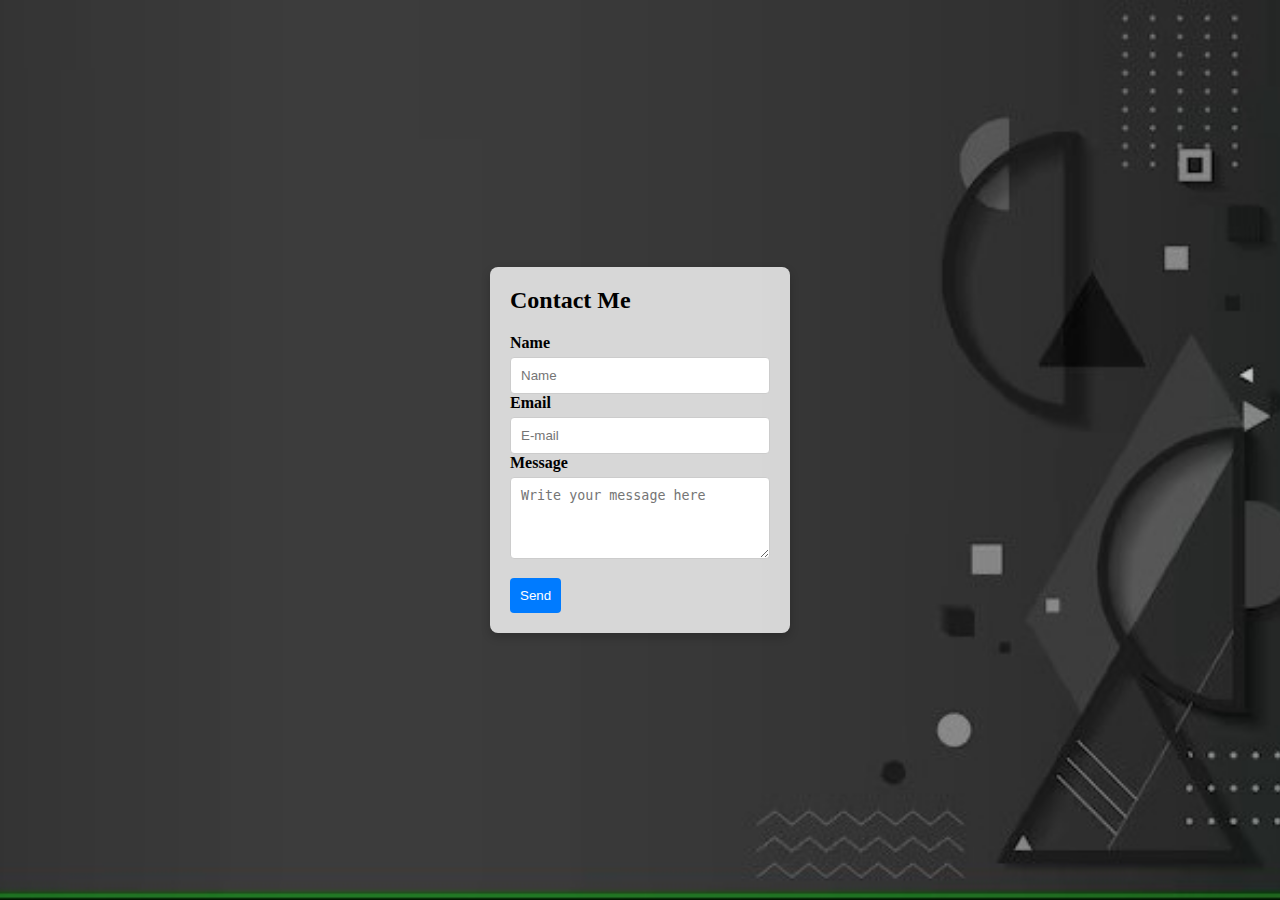
<file: contact.html>
<!DOCTYPE html>
<html lang="en">
<head>
    <meta charset="UTF-8">
    <meta name="viewport" content="width=device-width, initial-scale=1.0">
    <title>Contact Me</title>
    <link rel="stylesheet" href="contact.css">
    <link rel="shortcut icon" type="image/x-icon" href="photos/AVA logo.png" />
</head>
<body>
    <div class="main">
         <div class="background-image">
        <div class="contact-form">
            <h2>Contact Me</h2>
            <form action="index.html">
                <label for="name">Name</label>
                <input type="text" id="name" name="name" placeholder="Name" required>

                <label for="email">Email</label>
                <input type="email" id="email" name="email" placeholder="E-mail" required>

                <label for="message">Message</label>
                <textarea id="message" name="message" rows="4" placeholder="Write your message here" required></textarea>

                <button type="submit">Send</button>
            </form>
        </div>
    </div>
    </div>
</body>
</html>
</file>
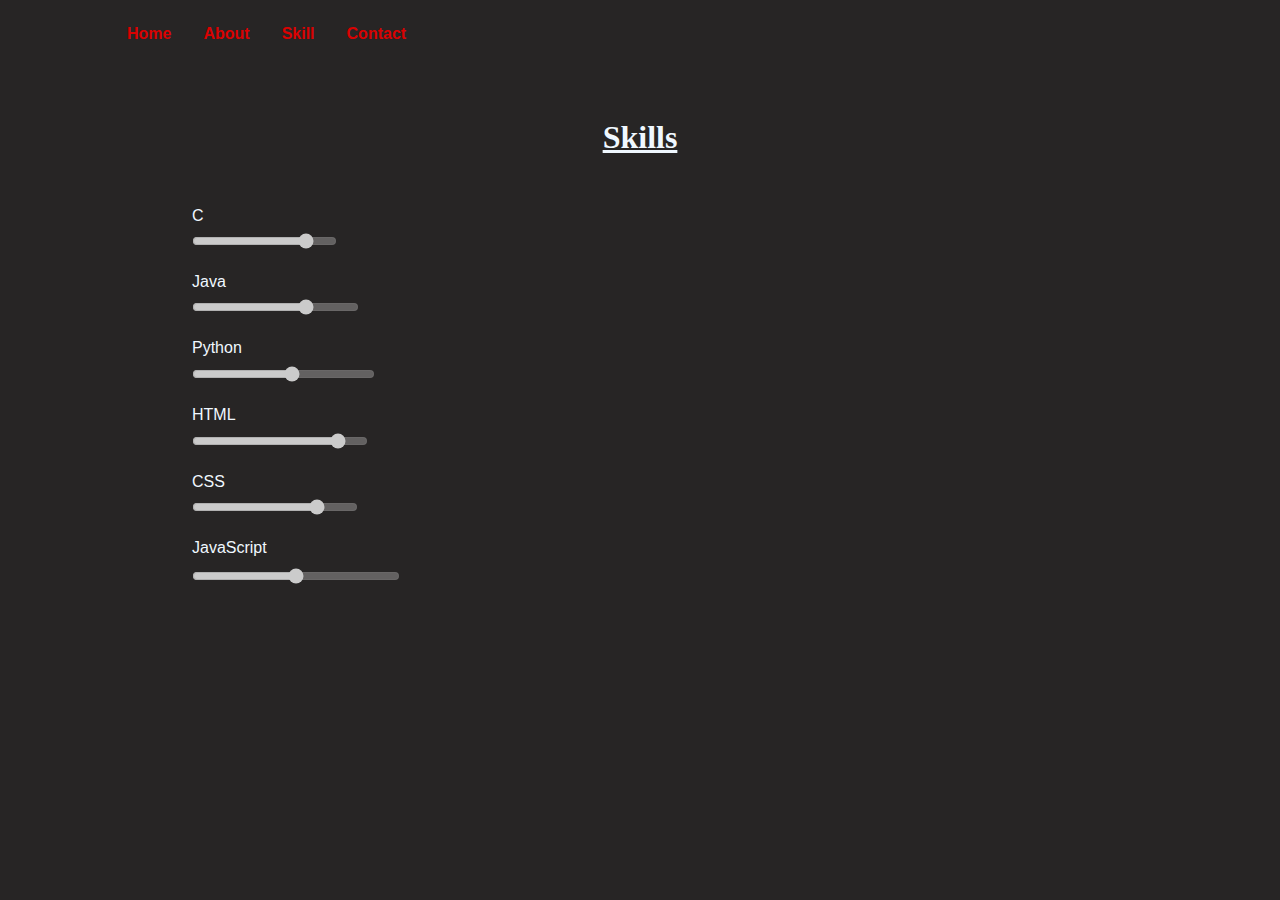
<file: skills.html>
<!DOCTYPE html>
<html lang="en">
<head>
    <meta charset="UTF-8">
    <meta name="viewport" content="width=device-width, initial-scale=1.0">
    <title>Skills</title>
    <link rel="shortcut icon" type="image/x-icon" href="photos/AVA logo.png" />
    <link rel="stylesheet" href="skills.css">
</head>
<body>
    <div class="main">
        <div class="navbar">
            <ul>
                <li class="first"><a href="index.html">Home</a></li>
                <li><a href="about.html">About</a></li>
                <li><a href="skills.html">Skill</a></li>
                <li><a href="contact.html">Contact</a></li>
            </ul>
        </div>
        <div class="text">
        <div class="heading">
            <h1>Skills</h1>
        </div>
        <div class="skill-container">
        <div class="skill">
            <label for="points">C</label>
            <input type="range" class="accent" name="points" value="82" disabled>
        </div>
        <div class="skill">
            <label for="points">Java</label>
            <input type="range" class="accent" name="points" value="70" disabled>
        </div>
        <div class="skill">
            <label for="points">Python</label>
            <input type="range" class="accent" name="points" value="55" disabled>
        </div>
        <div class="skill">
            <label for="points">HTML</label>
            <input type="range" class="accent" value="86" disabled>
        </div>
        <div class="skill">
            <label for="points">CSS</label>
            <input type="range" class="accent" name="points" value="78" disabled>
        </div>
        <div class="skill">
            <label for="points">JavaScript</label>
            <input type="range" class="accent" name="points" value="50" disabled>
        </div>
        </div>
        </div>
    </div>
</body>
</html>
</file>
<file: contact.css>
* {
    margin: 0;
    padding: 0;
    box-sizing: border-box; 
}


.background-image {
    background-image: url('photos/about-back2.jpg'); 
    background-size: cover;
    background-position: center;
    height: 100vh;
    display: flex;
    align-items: center;
    justify-content: center;
}

.contact-form {
    background: rgba(255, 255, 255, 0.8); 
    padding: 20px;
    border-radius: 8px;
    box-shadow: 0 4px 10px rgba(0, 0, 0, 0.2);
    width: 300px; 
}

.contact-form h2 {
    margin-bottom: 20px;
}

.contact-form label {
    margin-top: 10px;
    font-weight: bold;
}

.contact-form input,
.contact-form textarea {
    width: 100%;
    padding: 10px;
    margin-top: 5px;
    border: 1px solid #ccc;
    border-radius: 4px;
}

.contact-form button {
    margin-top: 15px;
    padding: 10px;
    background-color: #007BFF; 
    color: white;
    border: none;
    border-radius: 4px;
    cursor: pointer;
}

.contact-form button:hover {
    background-color: #0056b3; 
}
</file>
<file: skills.css>
* {
    margin: 0;
    padding: 0;
    box-sizing: border-box; 
}

.main {
    width: 100%;
    background: #272525;
    background-size: cover;
    height: 100vh;
    position: relative;
    font-family: sans-serif;
}

.navbar {
    width: 85%;
    display: flex;
    margin: auto;
    padding: 15px;
    align-items: center;
    justify-content: space-between;
}

ul {
    display: flex;
    flex-wrap: wrap; 
}

ul li {
    list-style: none;
    padding: 10px 16px;
}

ul li a {
    font-size: 16px;
    font-weight: bold;
    text-decoration: none;
    color: rgba(224, 0, 0, 0.998);
    transition: .4s ease;
}

ul li a:hover {
    color: rgb(255, 255, 255);
}

.heading {
    text-align: center; 
    margin: 4%;
}
.heading{
    color: aliceblue;
    text-decoration: underline;
    font-family: 'Times New Roman', Times, serif;
}

label{
    color: aliceblue;
}

.skill-container {
    display: flex; 
    flex-direction: column; 
    align-items: flex-start; 
    margin-left: 15%; 
}

.skill {
    flex-direction: column;
    margin-bottom: 20px; 
}

input[type="range"] {
    width: 100%; 
    margin-top: 5%; 
}
</file>
